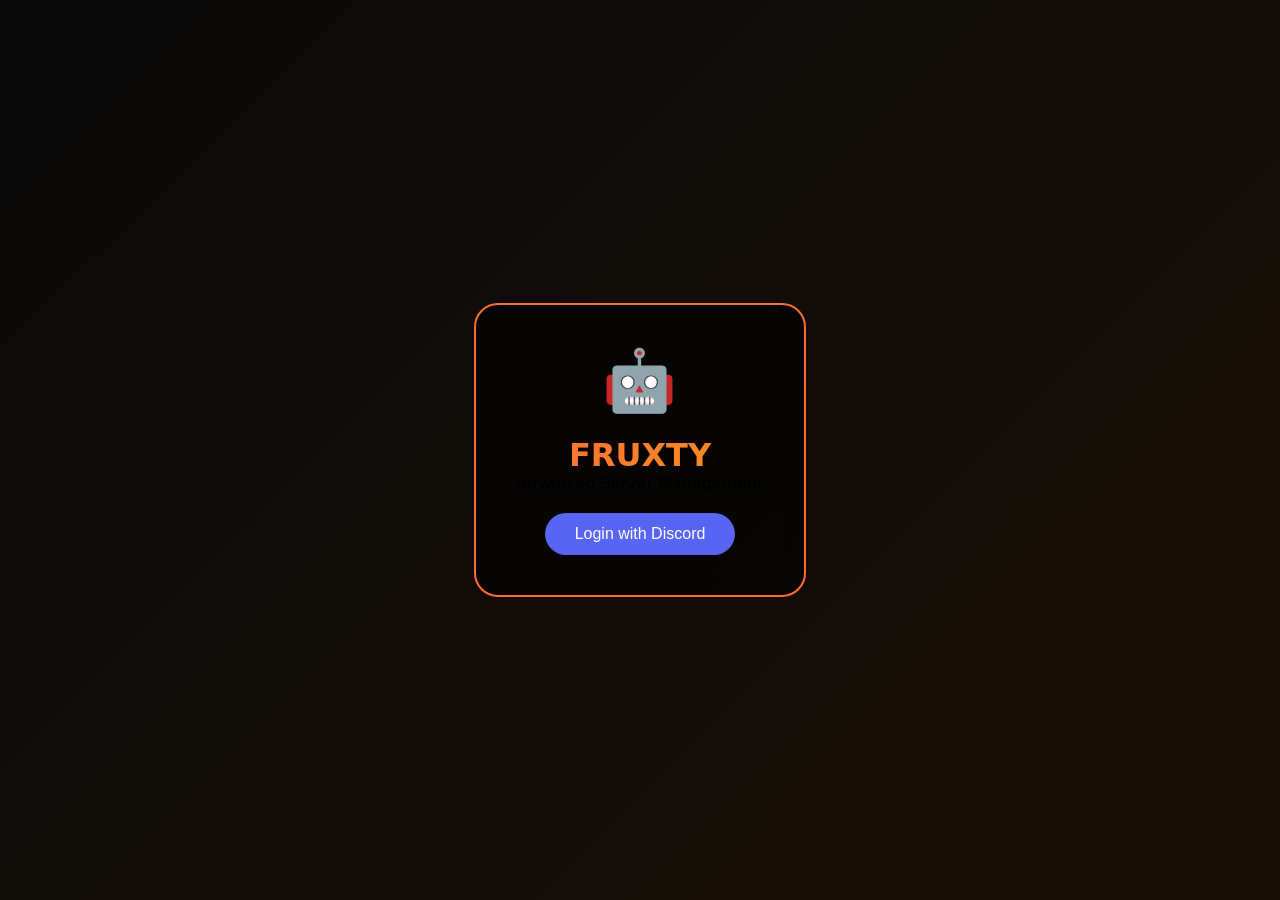
<file: index.html>
<!DOCTYPE html>
<html lang="en">
<head>
    <meta charset="UTF-8">
    <meta name="viewport" content="width=device-width, initial-scale=1.0">
    <title>FRUXTY - Login</title>
    <style>
        * { margin:0; padding:0; box-sizing:border-box; }
        body {
            background: linear-gradient(135deg, #0a0a0a, #1a0f05);
            font-family: system-ui, -apple-system, sans-serif;
            min-height: 100vh;
            display: flex;
            justify-content: center;
            align-items: center;
        }
        .card {
            background: rgba(0,0,0,0.6);
            backdrop-filter: blur(10px);
            border: 2px solid #FF6B35;
            border-radius: 24px;
            padding: 40px;
            text-align: center;
        }
        .icon { font-size: 60px; margin-bottom: 20px; }
        h1 { background: linear-gradient(135deg, #FF6B35, #F7931E); -webkit-background-clip: text; -webkit-text-fill-color: transparent; }
        button {
            background: #5865F2;
            color: white;
            border: none;
            padding: 12px 30px;
            border-radius: 40px;
            font-size: 16px;
            cursor: pointer;
            margin-top: 20px;
        }
    </style>
</head>
<body>
    <div class="card">
        <div class="icon">🤖</div>
        <h1>FRUXTY</h1>
        <p>Advanced Server Management</p>
        <button id="loginBtn">Login with Discord</button>
    </div>
    <script>
        const RENDER_URL = 'https://fruxty.onrender.com';
        const CLIENT_ID = '1503755260814954577';

        // If already logged in, go to dashboard
        const token = localStorage.getItem('fruxty_token');
        if (token) {
            window.location.href = '/dashboard';
        }

        document.getElementById('loginBtn').onclick = () => {
            window.location.href = `${RENDER_URL}/auth/discord`;
        };
    </script>
</body>
</html>
</file>
<file: style.css>
* { margin:0; padding:0; box-sizing:border-box; }
body { font-family: system-ui, sans-serif; background:#0a0a0a; color:white; }
.dashboard { display:flex; min-height:100vh; }
.sidebar { width:260px; background:#111; border-right:1px solid #222; display:flex; flex-direction:column; }
.logo { padding:20px; font-size:24px; font-weight:bold; text-align:center; color:#FF6B35; }
.nav-item { display:block; padding:12px 20px; color:#aaa; text-decoration:none; cursor:pointer; }
.nav-item.active, .nav-item:hover { background:#FF6B35; color:white; }
.user-info { margin-top:auto; padding:20px; display:flex; align-items:center; gap:10px; border-top:1px solid #222; }
.avatar { width:40px; height:40px; border-radius:50%; }
.logout-btn { background:#ff4444; border:none; padding:5px 10px; border-radius:6px; cursor:pointer; }
.content { flex:1; padding:30px; }
.page { display:none; }
.page.active { display:block; }
.server-card { background:#111; border:1px solid #222; border-radius:12px; padding:15px; margin-bottom:10px; cursor:pointer; }
.server-card:hover { border-color:#FF6B35; }
.warning { color:#FF6B35; margin-bottom:15px; }
.command-card { background:#1a1a1a; display:inline-block; padding:8px 14px; margin:5px; border-radius:20px; font-family:monospace; }
button { background:#FF6B35; border:none; padding:8px 16px; border-radius:8px; cursor:pointer; margin-top:10px; }
select { background:#1a1a1a; color:white; padding:8px; border-radius:6px; margin-right:10px; }
</file>
